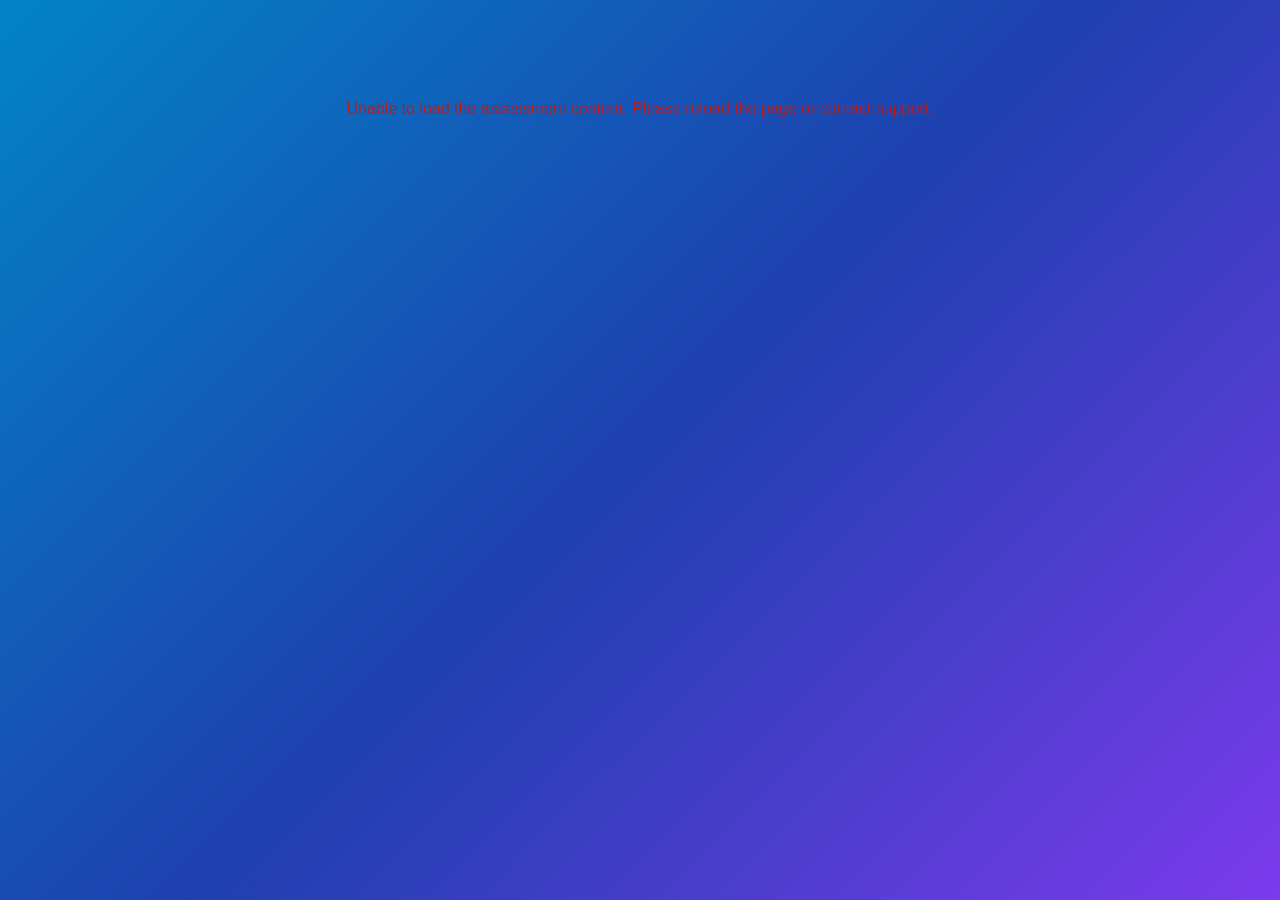
<file: src/index.html>
<!DOCTYPE html>
<html lang="en">
<head>
    <meta charset="UTF-8">
    <meta name="viewport" content="width=device-width, initial-scale=1.0">
    <title></title>
    <link rel="stylesheet" href="css/style.css">
</head>
<body>
    <noscript>
        <div class="noscript-hardlock">
            <h1>JavaScript Required</h1>
            <p>Security compliance protocols require JavaScript execution to be active to view and complete this assessment.</p>
        </div>
    </noscript>
    <!-- noscript text stays hardcoded by necessity: injectEnCommonTexts() never runs here. -->

    <div class="multitab-hardlock" id="securityHardlockScreen">
        <h1 id="securityHardlockTitle" data-i18n="security.defaultTitle"></h1>
        <p id="securityHardlockReason" data-i18n="security.defaultReason"></p>
    </div>

    <div id="mainApplicationWrapper">
<div style="position: fixed; bottom: 20px; left: 20px; z-index: 99999; display: flex; flex-direction: column; gap: 10px;">
    <button type="button" id="qaResetBtn" onclick="resetQASession()" style="background-color: #dc2626; color: white; padding: 10px 15px; border: none; border-radius: 6px; font-weight: bold; font-size: 12px; cursor: pointer; box-shadow: 0 4px 10px rgba(0,0,0,0.2); transition: background 0.2s;" onmouseover="this.style.backgroundColor='#b91c1c'" onmouseout="this.style.backgroundColor='#dc2626'" data-i18n="buttons.resetQA"></button>
    <button type="button" class="theme-toggle-btn" id="themeToggle" onclick="toggleDarkMode()" data-i18n="buttons.darkMode"></button>
    <button type="button" class="theme-toggle-btn" id="stringIdsToggle" onclick="toggleStringIds()" style="background:#0369a1;">🔤 String IDs</button>
    <button type="button" class="theme-toggle-btn" id="simulatePayloadBtn" onclick="simulateRecruiterPayload()" style="background:#047857;">📋 Simulate Payload</button>
</div>

<div class="screen-shield" id="greyShield">
    <p style="background: #0f172a; padding: 20px 40px; border-radius: 8px; box-shadow: 0 10px 30px rgba(0,0,0,0.3);" data-i18n="shield.protectedLabel"></p>
    <span style="font-size: 16px; font-weight: normal; margin-top: 10px; color: #0f172a; background: white; padding: 5px 15px; border-radius: 20px; font-weight: 600;" data-i18n="shield.instructionLabel"></span>
</div>

<div class="container">

    <div class="temporary-todo-float">
        <div class="todo-title">🚧 TO DO 🚧</div>
        <ul class="todo-list">
            <li>Access with unique link/invite</li>
            <li>Configure Webhooks for Teams</li>
            <li>Full l18 implementation</li>
            <li>Repair QA Button</li>
        </ul>
    </div>

    <div class="header-meta" id="headerMeta">
        <h1 class="test-title" id="mainHeadingTitle" data-i18n="global.mainHeading"></h1>
        <div class="timer-bar" id="timerDisplay"></div>
    </div>

    <form id="assessmentForm" onsubmit="return false;">

        <div class="page-view active" id="page1">
            <div class="section-title" data-i18n="page1.sectionTitle"></div>
            <p class="info-text">
                <span data-i18n="page1.intro"></span>
                <span class="tip-alert" data-i18n="page1.tipAlert"></span>
            </p>

            <div class="form-group">
                <label for="firstName"><span data-i18n="page1.label.firstName"></span><span class="required-star">*</span></label>
                <input type="text" id="firstName" required placeholder="" data-i18n-placeholder="page1.placeholder.firstName">
            </div>
            <div class="form-group">
                <label for="lastName"><span data-i18n="page1.label.lastName"></span><span class="required-star">*</span></label>
                <input type="text" id="lastName" required placeholder="" data-i18n-placeholder="page1.placeholder.lastName">
            </div>
            <div class="form-group">
                <label for="candidateEmail"><span data-i18n="page1.label.email"></span><span class="required-star">*</span></label>
                <input type="email" id="candidateEmail" required placeholder="" data-i18n-placeholder="page1.placeholder.email">
            </div>

            <div class="form-group" style="position: relative;">
                <label><span data-i18n="page1.label.targetLanguage"></span><span class="required-star">*</span></label>
                <!-- Kept 1px (not display:none) so native required-field validation can still focus it -->
                <input type="text" id="candidateLanguage" value="" required style="position: absolute; bottom: 0; left: 50%; width: 1px; height: 1px; padding: 0; margin: 0; opacity: 0; pointer-events: none;">

                <div class="language-grid" id="langGridContainer"></div>
            </div>

            <div class="nav-buttons">
                <div></div>
                <button type="button" class="btn-start" id="unlockBtn" onclick="startTestTimer(false)" data-i18n="page1.button.start"></button>
            </div>
        </div>

        <div class="page-view" id="page2">
            <div class="split-layout">
                <div class="side-window">
                    <div class="side-title" data-i18n="page2.sidebar.bugTypesTitle"></div>
                    <div class="side-text" id="bugTypesBody"></div>
                    <div class="side-title" data-i18n="page2.sidebar.reportTitle"></div>
                    <div class="side-text" id="reportTemplate"></div>
                </div>

                <div class="main-content">
                    <div class="section-title" data-i18n="page2.sectionTitle"></div>
                    <p class="info-text" data-i18n="page2.intro"></p>

                    <!-- Example block — static, no textarea -->
                    <div class="form-group" id="example-block-q1-1">
                        <label id="lbl_q1-1">Here is an example to follow. Remember to check the guide on the left and to read the context carefully.<br>Context: The game is Pawns of Fire vs Dark Claws, you are playing in English. Mode: Multiplayer, offline, Mega Death Fight. You just defeated your opponent with a Puuuurfect.</label>
                        <div class="image-interactive-wrapper" onclick="openFullscreenLightbox('../screenshots/Cat_fu.jpeg')">
                            <img src="../screenshots/Cat_fu.jpeg" alt="" class="q-image-thumb" data-i18n-alt="page2.altText.q1-example">
                            <span class="click-enlarge-indicator" data-i18n="common.enlargeHint"></span>
                        </div>
                        <div class="example-solution" id="example-solution-block">LQA – EN – Placeholder – Mega Death Fight – A placeholder is displayed during a Purrfect
Steps to reproduce:
1. Launch the game in English.
2. Play in Multiplayer, offline, Mega Death Mode.
3. Defeat your opponent with a Purrfect.
4. Notice the issue.
Observed Behavior: A placeholder is displayed when you defeat your opponent with a Puuuurfect.
Expected Behavior: No placeholder should be displayed in-game.</div>
                    </div>

                    <!-- q1-2 -->
                    <div class="form-group">
                        <label id="lbl_q1-2" data-i18n="page2.q1-2"></label>
                        <div class="image-interactive-wrapper" onclick="openFullscreenLightbox('../screenshots/Screen2.jpeg')">
                            <img src="../screenshots/Screen2.jpeg" alt="" class="q-image-thumb" data-i18n-alt="page2.altText.q1-2">
                            <span class="click-enlarge-indicator" data-i18n="common.enlargeHint"></span>
                        </div>
                        <textarea id="q1-2" rows="3" spellcheck="false" autocomplete="off" placeholder="" data-i18n-placeholder="common.textareaPlaceholder" disabled></textarea>
                        <div class="q-controls">
                            <button type="button" class="btn-q-start" id="btn_start_q1-2" onclick="startEditQuestion('q1-2')">Start</button>
                            <button type="button" class="btn-q-finish" id="btn_finish_q1-2" onclick="finishEditQuestion('q1-2')" disabled>Finish</button>
                        </div>
                    </div>

                    <!-- q1-3 -->
                    <div class="form-group">
                        <label id="lbl_q1-3" data-i18n="page2.q1-3"></label>
                        <div class="image-interactive-wrapper" onclick="openFullscreenLightbox('../screenshots/screenshot3.jpg')">
                            <img src="../screenshots/screenshot3.jpg" alt="" class="q-image-thumb" data-i18n-alt="page2.altText.q1-3">
                            <span class="click-enlarge-indicator" data-i18n="common.enlargeHint"></span>
                        </div>
                        <textarea id="q1-3" rows="3" spellcheck="false" autocomplete="off" placeholder="" data-i18n-placeholder="common.textareaPlaceholder" disabled></textarea>
                        <div class="q-controls">
                            <button type="button" class="btn-q-start" id="btn_start_q1-3" onclick="startEditQuestion('q1-3')">Start</button>
                            <button type="button" class="btn-q-finish" id="btn_finish_q1-3" onclick="finishEditQuestion('q1-3')" disabled>Finish</button>
                        </div>
                    </div>

                    <!-- q1-4 -->
                    <div class="form-group">
                        <label id="lbl_q1-4" data-i18n="page2.q1-4"></label>
                        <div class="image-interactive-wrapper" onclick="openFullscreenLightbox('../screenshots/screen5.jpg')">
                            <img src="../screenshots/screen5.jpg" alt="" class="q-image-thumb" data-i18n-alt="page2.altText.q1-4">
                            <span class="click-enlarge-indicator" data-i18n="common.enlargeHint"></span>
                        </div>
                        <textarea id="q1-4" rows="3" spellcheck="false" autocomplete="off" placeholder="" data-i18n-placeholder="common.textareaPlaceholder" disabled></textarea>
                        <div class="q-controls">
                            <button type="button" class="btn-q-start" id="btn_start_q1-4" onclick="startEditQuestion('q1-4')">Start</button>
                            <button type="button" class="btn-q-finish" id="btn_finish_q1-4" onclick="finishEditQuestion('q1-4')" disabled>Finish</button>
                        </div>
                    </div>

                    <!-- q1-5 -->
                    <div class="form-group">
                        <label id="lbl_q1-5" data-i18n="page2.q1-5"></label>
                        <div class="image-interactive-wrapper" onclick="openFullscreenLightbox('../screenshots/Screen6.jpeg')">
                            <img src="../screenshots/Screen6.jpeg" alt="" class="q-image-thumb" data-i18n-alt="page2.altText.q1-5">
                            <span class="click-enlarge-indicator" data-i18n="common.enlargeHint"></span>
                        </div>
                        <textarea id="q1-5" rows="3" spellcheck="false" autocomplete="off" placeholder="" data-i18n-placeholder="common.textareaPlaceholder" disabled></textarea>
                        <div class="q-controls">
                            <button type="button" class="btn-q-start" id="btn_start_q1-5" onclick="startEditQuestion('q1-5')">Start</button>
                            <button type="button" class="btn-q-finish" id="btn_finish_q1-5" onclick="finishEditQuestion('q1-5')" disabled>Finish</button>
                        </div>
                    </div>

                    <div class="nav-buttons">
                        <div></div>
                        <button type="button" class="btn-nav" onclick="submitSection(2)" data-i18n="page2.button.next"></button>
                    </div>
                </div>
            </div>
        </div>

        <div class="lightbox-overlay-curtain" id="globalLightboxPortal" onclick="closeFullscreenLightbox()">
            <img src="" id="lightboxFullscreenImage" class="lightbox-full-image" alt="" data-i18n-alt="lightbox.altText">
        </div>

        <div class="page-view" id="page3">
            <div class="split-layout">
                <div class="side-window">
                    <div class="side-title" id="glossaryTitle" data-i18n="page3.sidebar.glossaryTitle"></div>
                    <table class="glossary-table">
                        <thead>
                            <tr>
                                <th id="glossarySourceHeader" data-i18n="page3.glossary.sourceColumnHeader"></th>
                                <th id="glossaryTargetHeader"></th>
                            </tr>
                        </thead>
                        <tbody id="glossaryBodyContainer"></tbody>
                    </table>
                </div>

                <div class="main-content">
                    <div class="section-title" data-i18n="page3.sectionTitle"></div>
                    <p class="info-text" data-i18n="page3.intro"></p>

                    <!-- q2-1 -->
                    <div class="form-group">
                        <label id="lbl_q2-1" data-i18n="page3.q2-1"></label>
                        <div class="comparison-sheet">
                            <!-- [KIT]/[color:xxxxx] tokens and deliberate flaws below are intentional test variables -->
                            <div class="comparison-case case-left" id="sheet_q2-1_left"></div>
                            <div class="comparison-case" id="sheet_q2-1_right"></div>
                        </div>
                        <textarea id="q2-1" rows="4" spellcheck="false" autocomplete="off" placeholder="" data-i18n-placeholder="common.textareaPlaceholder" disabled></textarea>
                        <div class="q-controls">
                            <button type="button" class="btn-q-start" id="btn_start_q2-1" onclick="startEditQuestion('q2-1')">Start</button>
                            <button type="button" class="btn-q-finish" id="btn_finish_q2-1" onclick="finishEditQuestion('q2-1')" disabled>Finish</button>
                        </div>
                    </div>

                    <!-- q2-2 -->
                    <div class="form-group">
                        <label id="lbl_q2-2" data-i18n="page3.q2-2"></label>
                        <div class="comparison-sheet">
                            <div class="comparison-case case-left" id="sheet_q2-2_left"></div>
                            <div class="comparison-case" id="sheet_q2-2_right"></div>
                        </div>
                        <textarea id="q2-2" rows="4" spellcheck="false" autocomplete="off" placeholder="" data-i18n-placeholder="common.textareaPlaceholder" disabled></textarea>
                        <div class="q-controls">
                            <button type="button" class="btn-q-start" id="btn_start_q2-2" onclick="startEditQuestion('q2-2')">Start</button>
                            <button type="button" class="btn-q-finish" id="btn_finish_q2-2" onclick="finishEditQuestion('q2-2')" disabled>Finish</button>
                        </div>
                    </div>

                    <!-- q2-3 -->
                    <div class="form-group">
                        <label id="lbl_q2-3" data-i18n="page3.q2-3"></label>
                        <div class="comparison-sheet">
                            <div class="comparison-case case-left" id="sheet_q2-3_left"></div>
                            <div class="comparison-case" id="sheet_q2-3_right"></div>
                        </div>
                        <textarea id="q2-3" rows="4" spellcheck="false" autocomplete="off" placeholder="" data-i18n-placeholder="common.textareaPlaceholder" disabled></textarea>
                        <div class="q-controls">
                            <button type="button" class="btn-q-start" id="btn_start_q2-3" onclick="startEditQuestion('q2-3')">Start</button>
                            <button type="button" class="btn-q-finish" id="btn_finish_q2-3" onclick="finishEditQuestion('q2-3')" disabled>Finish</button>
                        </div>
                    </div>

                    <!-- q2-4 (duplicate segment, placeholder content) -->
                    <div class="form-group">
                        <label id="lbl_q2-4" data-i18n="page3.q2-4"></label>
                        <div class="comparison-sheet">
                            <div class="comparison-case case-left" id="sheet_q2-4_left"></div>
                            <div class="comparison-case" id="sheet_q2-4_right"></div>
                        </div>
                        <textarea id="q2-4" rows="4" spellcheck="false" autocomplete="off" placeholder="" data-i18n-placeholder="common.textareaPlaceholder" disabled></textarea>
                        <div class="q-controls">
                            <button type="button" class="btn-q-start" id="btn_start_q2-4" onclick="startEditQuestion('q2-4')">Start</button>
                            <button type="button" class="btn-q-finish" id="btn_finish_q2-4" onclick="finishEditQuestion('q2-4')" disabled>Finish</button>
                        </div>
                    </div>

                    <!-- q2-5 (translation — PS5 error) -->
                    <div class="form-group">
                        <label id="lbl_q2-5" data-i18n="page3.q2-5"></label>
                        <div class="source-text-block" data-i18n="page3.q2-5.source"></div>
                        <textarea id="q2-5" rows="4" spellcheck="false" autocomplete="off" placeholder="" data-i18n-placeholder="common.textareaPlaceholder" disabled></textarea>
                        <div class="q-controls">
                            <button type="button" class="btn-q-start" id="btn_start_q2-5" onclick="startEditQuestion('q2-5')">Start</button>
                            <button type="button" class="btn-q-finish" id="btn_finish_q2-5" onclick="finishEditQuestion('q2-5')" disabled>Finish</button>
                        </div>
                    </div>

                    <!-- q2-6 (translation — Nintendo eShop) -->
                    <div class="form-group">
                        <label id="lbl_q2-6" data-i18n="page3.q2-6"></label>
                        <div class="source-text-block" data-i18n="page3.q2-6.source"></div>
                        <textarea id="q2-6" rows="4" spellcheck="false" autocomplete="off" placeholder="" data-i18n-placeholder="common.textareaPlaceholder" disabled></textarea>
                        <div class="q-controls">
                            <button type="button" class="btn-q-start" id="btn_start_q2-6" onclick="startEditQuestion('q2-6')">Start</button>
                            <button type="button" class="btn-q-finish" id="btn_finish_q2-6" onclick="finishEditQuestion('q2-6')" disabled>Finish</button>
                        </div>
                    </div>

                    <!-- q2-7 (translation — Xbox) -->
                    <div class="form-group">
                        <label id="lbl_q2-7" data-i18n="page3.q2-7"></label>
                        <div class="source-text-block" data-i18n="page3.q2-7.source"></div>
                        <textarea id="q2-7" rows="4" spellcheck="false" autocomplete="off" placeholder="" data-i18n-placeholder="common.textareaPlaceholder" disabled></textarea>
                        <div class="q-controls">
                            <button type="button" class="btn-q-start" id="btn_start_q2-7" onclick="startEditQuestion('q2-7')">Start</button>
                            <button type="button" class="btn-q-finish" id="btn_finish_q2-7" onclick="finishEditQuestion('q2-7')" disabled>Finish</button>
                        </div>
                    </div>

                    <!-- q2-8 (translation — basketball with variables) -->
                    <div class="form-group">
                        <label id="lbl_q2-8" data-i18n="page3.q2-8"></label>
                        <div class="source-text-block" data-i18n="page3.q2-8.source"></div>
                        <textarea id="q2-8" rows="4" spellcheck="false" autocomplete="off" placeholder="" data-i18n-placeholder="common.textareaPlaceholder" disabled></textarea>
                        <div class="q-controls">
                            <button type="button" class="btn-q-start" id="btn_start_q2-8" onclick="startEditQuestion('q2-8')">Start</button>
                            <button type="button" class="btn-q-finish" id="btn_finish_q2-8" onclick="finishEditQuestion('q2-8')" disabled>Finish</button>
                        </div>
                    </div>

                    <div class="nav-buttons">
                        <div></div>
                        <button type="button" class="btn-nav" onclick="submitSection(3)" data-i18n="page3.button.next"></button>
                    </div>
                </div>
            </div>
        </div>

        <div class="page-view" id="page4">
            <div class="section-title" data-i18n="page4.sectionTitle"></div>
            <p class="info-text" data-i18n="page4.intro"></p>

            <div class="form-group">
                <label id="lbl_q3-1" data-i18n="page4.q3-1"></label>
                <div class="textarea-container">
                    <textarea id="q3-1" rows="4" spellcheck="false" autocomplete="off" placeholder="" data-i18n-placeholder="common.textareaPlaceholder" disabled></textarea>
                    <div class="word-counter-badge" id="counter_q3-1"></div>
                </div>
                <div class="q-controls">
                    <button type="button" class="btn-q-start" id="btn_start_q3-1" onclick="startEditQuestion('q3-1')">Start</button>
                    <button type="button" class="btn-q-finish" id="btn_finish_q3-1" onclick="finishEditQuestion('q3-1')" disabled>Finish</button>
                </div>
            </div>

            <div class="form-group">
                <label id="lbl_q3-2">3-2. Loading…</label>
                <div class="textarea-container">
                    <!-- dir=auto as sane default before applyRtlSupport() sets it explicitly for Arabic -->
                    <textarea id="q3-2" rows="4" dir="auto" style="line-height: 1.7;" spellcheck="false" autocomplete="off" placeholder="" data-i18n-placeholder="common.textareaPlaceholder" disabled></textarea>
                    <div class="word-counter-badge" id="counter_q3-2"></div>
                </div>
                <div class="q-controls">
                    <button type="button" class="btn-q-start" id="btn_start_q3-2" onclick="startEditQuestion('q3-2')">Start</button>
                    <button type="button" class="btn-q-finish" id="btn_finish_q3-2" onclick="finishEditQuestion('q3-2')" disabled>Finish</button>
                </div>
            </div>

            <div class="nav-buttons">
                <div></div>
                <button type="button" class="btn-submit" id="submitBtn" onclick="openConfirmationModal()" data-i18n="page4.button.submit"></button>
            </div>
        </div>
    </form>

    <div class="page-view" id="page5">
        <div class="summary-header">
            <h2 data-i18n="page5.thankYouTitle"></h2>
            <p data-i18n="page5.thankYouBody"></p>
            <div class="summary-meta-box" id="summaryMetaLanguageBox"></div>
            <div>
                <button type="button" class="btn-download" onclick="triggerCandidatePdfDownload()" data-i18n="page5.button.downloadPdf"></button>
            </div>
        </div>

        <div class="section-title" data-i18n="page5.sectionTitle"></div>
        <div id="summaryContent"></div>

        <div class="feedback-container" id="feedbackFormBlock">
            <h3 style="margin-top:0; color:var(--title-color);" data-i18n="page5.feedback.heading"></h3>
            <p class="info-text" style="margin-bottom:15px;" data-i18n="page5.feedback.intro"></p>

            <div class="feedback-options">
                <label class="feedback-label"><input type="checkbox" name="fb_opt" value="page5.feedback.option.timeIssue"> <span data-i18n="page5.feedback.option.timeIssue"></span></label>
                <label class="feedback-label"><input type="checkbox" name="fb_opt" value="page5.feedback.option.functionalIssue"> <span data-i18n="page5.feedback.option.functionalIssue"></span></label>
                <label class="feedback-label"><input type="checkbox" name="fb_opt" value="page5.feedback.option.unclearInstructions"> <span data-i18n="page5.feedback.option.unclearInstructions"></span></label>
                <label class="feedback-label"><input type="checkbox" name="fb_opt" value="page5.feedback.option.other"> <span data-i18n="page5.feedback.option.other"></span></label>
            </div>

            <div class="form-group" style="margin-bottom:15px;">
                <textarea id="feedbackText" rows="3" placeholder="" data-i18n-placeholder="page5.feedback.textareaPlaceholder"></textarea>
            </div>

            <button type="button" class="btn-feedback" id="feedbackSubmitBtn" onclick="submitAnonymousFeedbackForm()" data-i18n="page5.feedback.submitButton"></button>
        </div>
        <div class="feedback-success-msg" id="feedbackSuccessMessage" data-i18n="page5.feedback.successMessage"></div>
    </div>
</div>

    </div>

<div class="modal-overlay" id="confirmationModal">
    <div class="modal-box">
        <h3 data-i18n="modal.title"></h3>
        <p id="modalConfirmationText"></p>
        <div class="modal-buttons">
            <button type="button" class="btn-yes" id="confirmYesBtn" onclick="confirmSubmission(true)" data-i18n="modal.button.yes"></button>
            <button type="button" class="btn-no" onclick="confirmSubmission(false)" data-i18n="modal.button.no"></button>
        </div>
    </div>
</div>

<div class="modal-overlay" id="payloadPreviewModal">
    <div class="modal-box" style="max-width: 700px; text-align: left; max-height: 85vh; overflow-y: auto; width: 90%;">
        <h3 style="margin-top: 0;">📋 Recruiter Payload Preview</h3>
        <pre id="payloadPreviewContent" style="background: var(--panel-bg); border: 1px solid var(--border-color); padding: 15px; border-radius: 6px; white-space: pre-wrap; word-break: break-word; font-size: 12px; max-height: 55vh; overflow-y: auto; color: var(--text-color); font-family: inherit;"></pre>
        <div style="margin-top: 15px; text-align: center;">
            <button type="button" class="btn-nav" onclick="document.getElementById('payloadPreviewModal').classList.remove('show')">Close</button>
        </div>
    </div>
</div>

<script src="js/app.js"></script>
</body>
</html>
</file>
<file: src/css/style.css>
:root {
            --container-bg: #ffffff;
            --text-color: #1e293b;
            --title-color: #0f172a;
            --border-color: #cbd5e1;
            --input-bg: #f8fafc;
            --panel-bg: #f8fafc;
            --bg-gradient: linear-gradient(135deg, #0284c7 0%, #1e40af 50%, #7c3aed 100%);
        }

        .dark-mode {
            --container-bg: #1e293b;
            --text-color: #cbd5e1;
            --title-color: #f8fafc;
            --border-color: #475569;
            --input-bg: #334155;
            --panel-bg: #1e293b;
            --bg-gradient: linear-gradient(135deg, #0c4a6e 0%, #1e3a8a 50%, #4c1d95 100%);
        }

        body {
            font-family: 'Segoe UI', -apple-system, BlinkMacSystemFont, Roboto, sans-serif;
            padding: 40px 20px;
            background: var(--bg-gradient);
            background-attachment: fixed;
            color: var(--text-color);
            margin: 0;
            transition: background 0.3s ease, color 0.3s ease;
        }

        #mainApplicationWrapper { display: block; }

        .noscript-hardlock {
            position: fixed; top: 0; left: 0; width: 100%; height: 100%;
            background-color: #0f172a; color: #ef4444; z-index: 999999;
            display: flex; flex-direction: column; align-items: center;
            justify-content: center; text-align: center; padding: 20px;
        }

        /* Shown when a duplicate tab/session is detected for the same candidate */
        .multitab-hardlock {
            position: fixed; top: 0; left: 0; width: 100%; height: 100%;
            background-color: #090d16; color: #f43f5e; z-index: 1000000;
            display: none; flex-direction: column; align-items: center;
            justify-content: center; text-align: center; padding: 30px; box-sizing: border-box;
        }
        .multitab-hardlock h1 { font-size: 32px; font-weight: 800; margin-bottom: 15px; }
        .multitab-hardlock p { color: #94a3b8; font-size: 16px; max-width: 550px; line-height: 1.6; }

        .container {
            max-width: 1100px; margin: auto; background: var(--container-bg);
            padding: 40px; border-radius: 12px; box-shadow: 0 10px 30px rgba(0, 0, 0, 0.15);
            position: relative; transition: filter 0.05s linear, background-color 0.3s ease;
        }

        body.shield-activated .container {
            filter: blur(50px) grayscale(100%) brightness(0.2);
            pointer-events: none; user-select: none;
        }

        .header-meta {
            display: flex; justify-content: space-between; align-items: center;
            border-bottom: 2px solid var(--border-color); padding-bottom: 20px;
            margin-bottom: 30px; position: sticky; top: 0; background: var(--container-bg);
            z-index: 100; transition: background-color 0.3s ease, border-color 0.3s ease;
        }
        .test-title { font-size: 24px; font-weight: 700; color: var(--title-color); margin: 0; }
        .timer-bar { font-size: 20px; color: #b91c1c; font-weight: 700; background: #fef2f2; padding: 10px 20px; border-radius: 8px; border: 2px solid #fca5a5; display: none; }

        .theme-toggle-btn {
            background: #475569; color: #ffffff; border: none; padding: 10px 15px;
            border-radius: 6px; font-size: 12px; font-weight: bold; cursor: pointer;
            box-shadow: 0 4px 10px rgba(0,0,0,0.2); transition: background 0.2s ease;
        }
        .theme-toggle-btn:hover { background: #64748b; }

        .page-view { display: none; }
        .page-view.active { display: block; }

        .split-layout { display: flex; gap: 30px; align-items: flex-start; }
        .side-window {
            flex: 0 0 300px; background: var(--panel-bg); border: 1px solid var(--border-color);
            border-radius: 10px; padding: 20px; box-sizing: border-box; max-height: 85vh;
            overflow-y: auto; position: sticky; top: 100px; z-index: 1;
            transition: background-color 0.3s ease, border-color 0.3s ease;
        }

        .temporary-todo-float {
            position: absolute; left: -340px; top: 120px; width: 300px;
            background: var(--panel-bg); border: 2px dashed #eab308; border-radius: 10px;
            padding: 22px; box-sizing: border-box; height: auto; z-index: 10;
            transition: background-color 0.3s ease, border-color 0.3s ease;
        }
        .todo-title {
            font-size: 15px; font-weight: 800; color: #eab308; text-transform: uppercase;
            letter-spacing: 0.5px; margin-bottom: 15px; border-bottom: 2px dashed #eab308;
            padding-bottom: 8px; display: flex; align-items: center; justify-content: center; gap: 6px;
        }
        .todo-list { font-size: 13.5px; line-height: 1.8; color: var(--text-color); margin: 0; padding-left: 18px; }
        .todo-list li { margin-bottom: 6px; font-weight: 500; }

        @media (max-width: 1750px) {
            .temporary-todo-float { display: none !important; }
        }

        @media (min-width: 1920px) and (max-width: 2559px) {
            .container { max-width: 1300px; }
        }
        @media (min-width: 2560px) {
            .container { max-width: 1550px; }
        }
        @media (max-width: 1279px) {
            body { padding: 20px 12px; }
            .container { padding: 25px; }
            .side-window { flex: 0 0 240px; padding: 15px; }
            .comparison-sheet { width: 100%; }
            .header-meta { flex-wrap: wrap; }
        }

        .main-content { flex: 1; position: relative; overflow: hidden; }

        .textarea-container { position: relative; width: 100%; display: flex; flex-direction: column; }
        .word-counter-badge {
            align-self: flex-end; margin-top: 6px; padding: 4px 10px; font-size: 12px;
            font-weight: 600; color: var(--text-color); opacity: 0.7; border-radius: 4px;
            border: 1px solid var(--border-color); background: var(--panel-bg);
            transition: opacity 0.2s ease, border-color 0.3s ease;
        }

        .side-title { font-size: 16px; font-weight: 700; color: #3b82f6; text-transform: uppercase; letter-spacing: 0.5px; margin-bottom: 12px; border-bottom: 2px solid #2563eb; padding-bottom: 5px; }
        .side-text { font-size: 14px; line-height: 1.6; color: var(--text-color); white-space: pre-wrap; margin-bottom: 20px; }

        .glossary-table { width: 100%; border-collapse: collapse; font-size: 13px; background: var(--container-bg); }
        .glossary-table th, .glossary-table td { border: 1px solid var(--border-color); padding: 8px; text-align: left; word-break: break-word; }
        .glossary-table th { background: var(--panel-bg); font-weight: 700; color: var(--title-color); }

        .section-title { color: var(--title-color); border-left: 5px solid #2563eb; padding-left: 12px; margin-bottom: 25px; font-size: 20px; font-weight: 700; }
        .form-group { margin-bottom: 30px; }

        label { font-weight: 600; display: block; margin-bottom: 10px; color: var(--text-color); line-height: 1.5; white-space: pre-wrap; }
        .required-star { color: #dc2626; margin-left: 3px; }

        textarea, input[type="text"], input[type="email"], select {
            width: 100%; padding: 14px; box-sizing: border-box; border: 1px solid var(--border-color);
            border-radius: 8px; font-size: 15px; background-color: var(--input-bg); color: var(--title-color);
            transition: background-color 0.3s ease, border-color 0.3s ease;
        }
        textarea { white-space: pre-wrap; word-wrap: break-word; resize: none; min-height: 60px; max-height: 500px; overflow-y: auto; }
        input:focus, textarea:focus, select:focus { border-color: #2563eb; outline: none; background-color: var(--container-bg); box-shadow: 0 0 0 4px rgba(37, 99, 235, 0.15); }
        input:read-only, select:disabled { background-color: var(--border-color); color: #64748b; cursor: not-allowed; }

        .comparison-sheet { display: flex; width: 75%; margin: 15px auto; border: 1px solid var(--border-color); border-radius: 8px; overflow: hidden; background: var(--panel-bg); }
        .comparison-case { flex: 1; padding: 15px; font-size: 14px; line-height: 1.5; word-break: break-word; white-space: pre-wrap; color: var(--title-color); }
        .case-left { border-right: 1px solid var(--border-color); background-color: var(--container-bg); }

        .image-interactive-wrapper {
            display: inline-block;
            margin: 15px 0;
            cursor: zoom-in;
        }

        .q-image-thumb {
            width: 320px;
            height: 180px;
            object-fit: cover;
            display: block;
            border: 2px solid var(--border-color);
            border-radius: 8px;
            transition: transform 0.2s ease, border-color 0.2s ease;
        }

        .image-interactive-wrapper:hover .q-image-thumb {
            transform: scale(1.02);
            border-color: #2563eb;
        }

        .click-enlarge-indicator {
            display: block;
            margin-top: 6px;
            font-size: 12px;
            font-weight: 700;
            color: #64748b;
            text-transform: uppercase;
            letter-spacing: 0.5px;
            transition: color 0.2s ease;
        }

        .image-interactive-wrapper:hover .click-enlarge-indicator {
            color: #2563eb;
        }

        .lightbox-overlay-curtain {
            display: none;
            position: fixed;
            top: 0; left: 0;
            width: 100%; height: 100%;
            background-color: rgba(9, 13, 22, 0.9);
            z-index: 999999;
            justify-content: center;
            align-items: center;
            cursor: zoom-out;
        }

        .lightbox-overlay-curtain.active {
            display: flex;
        }

        .lightbox-full-image {
            max-width: 92%;
            max-height: 92%;
            object-fit: contain;
            border-radius: 4px;
            box-shadow: 0 20px 50px rgba(0,0,0,0.5);
            user-select: none;
            -webkit-user-drag: none;
        }

        .language-grid {
            display: grid;
            grid-template-columns: repeat(auto-fill, minmax(240px, 1fr));
            gap: 15px;
            margin-top: 20px;
            margin-bottom: 35px;
        }

        .language-card {
            background: var(--panel-bg);
            border: 2px solid var(--border-color);
            border-radius: 10px;
            padding: 16px;
            display: flex;
            align-items: center;
            gap: 12px;
            cursor: pointer;
            user-select: none;
            transition: border-color 0.2s ease, background-color 0.2s ease, transform 0.15s ease;
        }

        .language-card:hover {
            border-color: #3b82f6;
            background: var(--container-bg);
            transform: translateY(-2px);
        }

        .language-card.active {
            border-color: #2563eb;
            background: var(--container-bg);
            box-shadow: 0 0 0 4px rgba(37, 99, 235, 0.15);
        }

        .language-flag {
            font-size: 24px;
            line-height: 1;
            display: inline-block;
            min-width: 32px;
            text-align: center;
        }

        .language-info {
            display: flex;
            flex-direction: column;
            gap: 2px;
            overflow: hidden;
        }

        .language-name {
            font-size: 14.5px;
            font-weight: 700;
            color: var(--title-color);
            white-space: nowrap;
            overflow: hidden;
            text-overflow: ellipsis;
        }

        .language-region {
            font-size: 12px;
            font-weight: 500;
            color: #64748b;
            white-space: nowrap;
            overflow: hidden;
            text-overflow: ellipsis;
        }

        /* Force emoji font for consistent flag rendering across platforms */
        @media screen and (-webkit-min-device-pixel-ratio:0) {
            .language-flag { font-family: 'Segoe UI Emoji', 'Apple Color Emoji', 'Noto Color Emoji', sans-serif; }
        }

        .nav-buttons { display: flex; justify-content: space-between; margin-top: 35px; border-top: 1px solid var(--border-color); padding-top: 20px; }
        button { padding: 14px 30px; border: none; border-radius: 8px; cursor: pointer; font-size: 16px; font-weight: 600; transition: all 0.2s ease; }
        .btn-start { background-color: #2563eb; color: white; }
        .btn-nav { background-color: #475569; color: white; }
        .btn-submit { background-color: #10b981; color: white; }
        .btn-download { background-color: #3b82f6; color: white; margin-top: 20px; }
        .btn-feedback { background-color: #0ea5e9; color: white; margin-top: 15px; width: 100%; }
        button:disabled { background-color: #cbd5e1; color: #94a3b8; cursor: not-allowed; }
        .info-text { color: #64748b; margin-bottom: 25px; font-size: 14px; }
        .tip-alert { color: #dc2626; font-weight: 700; display: block; margin-top: 15px; font-size: 14px; }

        .modal-overlay { display: none; position: fixed; top: 0; left: 0; width: 100%; height: 100%; background: rgba(15, 23, 42, 0.6); z-index: 200; align-items: center; justify-content: center; }
        .modal-overlay.show { display: flex; }
        .modal-box { background: var(--container-bg); padding: 30px; border-radius: 12px; max-width: 500px; width: 100%; text-align: center; box-shadow: 0 10px 25px rgba(0,0,0,0.1); color: var(--text-color); }
        .modal-box h3 { margin-top: 0; color: var(--title-color); font-size: 20px; }
        .modal-box p { color: #64748b; font-size: 15px; margin-bottom: 25px; line-height: 1.5; text-align: left; white-space: pre-wrap; }
        .modal-box .modal-buttons { display: flex; justify-content: center; gap: 15px; }

        .modal-warning-highlight { color: #dc2626 !important; font-weight: 700; }
        .btn-yes { background-color: #22c55e !important; color: #000000 !important; }
        .btn-no { background-color: #ef4444 !important; color: #000000 !important; }

        .screen-shield { display: none; position: fixed; top: 0; left: 0; width: 100%; height: 100%; background-color: rgba(100, 116, 139, 0.2); z-index: 9999; color: #ffffff; font-size: 24px; font-weight: bold; text-align: center; justify-content: center; align-items: center; flex-direction: column; }

        .summary-header { background: var(--panel-bg); border: 1px solid var(--border-color); padding: 30px; border-radius: 10px; margin-bottom: 40px; }
        .summary-header h2 { margin: 0 0 12px 0; color: var(--title-color); font-size: 24px; font-weight: 700; }
        .summary-header p { margin: 0; color: var(--text-color); font-size: 15px; }
        .summary-meta-box { margin-top: 15px; padding: 12px; background: var(--container-bg); border: 1px solid var(--border-color); border-radius: 6px; font-size: 14px; font-weight: 600; color: var(--title-color); display: inline-block; }

        .summary-item { margin-bottom: 35px; padding-bottom: 25px; border-bottom: 2px solid var(--border-color); }
        .summary-item:last-child { border-bottom: none; margin-bottom: 0; padding-bottom: 0; }
        .summary-q { font-weight: 700; color: var(--title-color); margin-bottom: 12px; font-size: 16px; line-height: 1.5; }
        .summary-a { background: var(--container-bg); padding: 20px 24px; border-radius: 8px; border: 1px solid var(--border-color); border-left: 5px solid #2563eb; color: var(--title-color); white-space: pre-wrap; font-size: 15px; line-height: 1.6; }

        .feedback-container { margin-top: 40px; padding: 30px; background: var(--panel-bg); border: 2px dashed var(--border-color); border-radius: 10px; text-align: left; }
        .feedback-options { display: grid; grid-template-columns: 1fr 1fr; gap: 12px; margin-bottom: 15px; }
        .feedback-label { display: flex; align-items: center; gap: 8px; font-size: 14px; font-weight: 600; color: var(--text-color); cursor: pointer; }
        .feedback-label input { width: auto; margin: 0; cursor: pointer; }
        .feedback-success-msg { display: none; color: #16a34a; font-size: 16px; font-weight: 700; text-align: center; padding: 20px; border: 2px solid #bbf7d0; background: #f0fdf4; border-radius: 8px; margin-top: 20px; }

        textarea:disabled { background-color: var(--border-color); color: #64748b; cursor: not-allowed; resize: none; }

        .q-controls { display: flex; gap: 10px; margin-top: 8px; }
        .btn-q-start { background-color: #2563eb; color: white; padding: 8px 18px; font-size: 13px; font-weight: 600; border: none; border-radius: 6px; cursor: pointer; transition: background 0.2s; }
        .btn-q-start:hover:not(:disabled) { background-color: #1d4ed8; }
        .btn-q-finish { background-color: #10b981; color: white; padding: 8px 18px; font-size: 13px; font-weight: 600; border: none; border-radius: 6px; cursor: pointer; transition: background 0.2s; }
        .btn-q-finish:hover:not(:disabled) { background-color: #059669; }
        .btn-q-start:disabled, .btn-q-finish:disabled { background-color: #cbd5e1; color: #94a3b8; cursor: not-allowed; }

        .example-solution {
            background: var(--panel-bg); border-left: 4px solid #2563eb; padding: 12px 16px;
            border-radius: 6px; margin-top: 10px; font-size: 14px; line-height: 1.6; white-space: pre-wrap;
            color: var(--text-color); border: 1px solid var(--border-color); border-left: 4px solid #2563eb;
        }

        .source-text-block {
            background: var(--panel-bg); border: 1px solid var(--border-color); border-left: 4px solid #7c3aed;
            padding: 12px 16px; border-radius: 6px; margin-bottom: 12px; font-size: 14px;
            line-height: 1.6; color: var(--text-color); white-space: pre-wrap;
        }

        .timer-expired-overlay {
            position: fixed; top: 0; left: 0; width: 100%; height: 100%;
            background: rgba(15, 23, 42, 0.65); z-index: 99998;
            display: flex; align-items: center; justify-content: center;
        }

        .timer-expired-box {
            background: var(--container-bg); padding: 32px 40px; border-radius: 12px;
            max-width: 480px; width: 90%; text-align: center;
            box-shadow: 0 20px 50px rgba(0,0,0,0.3); color: var(--text-color);
        }

        .timer-expired-box p {
            font-size: 15px; line-height: 1.6; margin: 0 0 24px 0; color: var(--text-color);
        }

        @media print {
            body { background: #ffffff !important; color: #000000 !important; padding: 0 !important; }
            .container { box-shadow: none !important; padding: 0 !important; background: #ffffff !important; }

            .print-strip { display: none !important; }
            button, .theme-toggle-btn, .temporary-todo-float, .feedback-container, .feedback-success-msg, #qaResetBtn { display: none !important; }
        }
</file>
